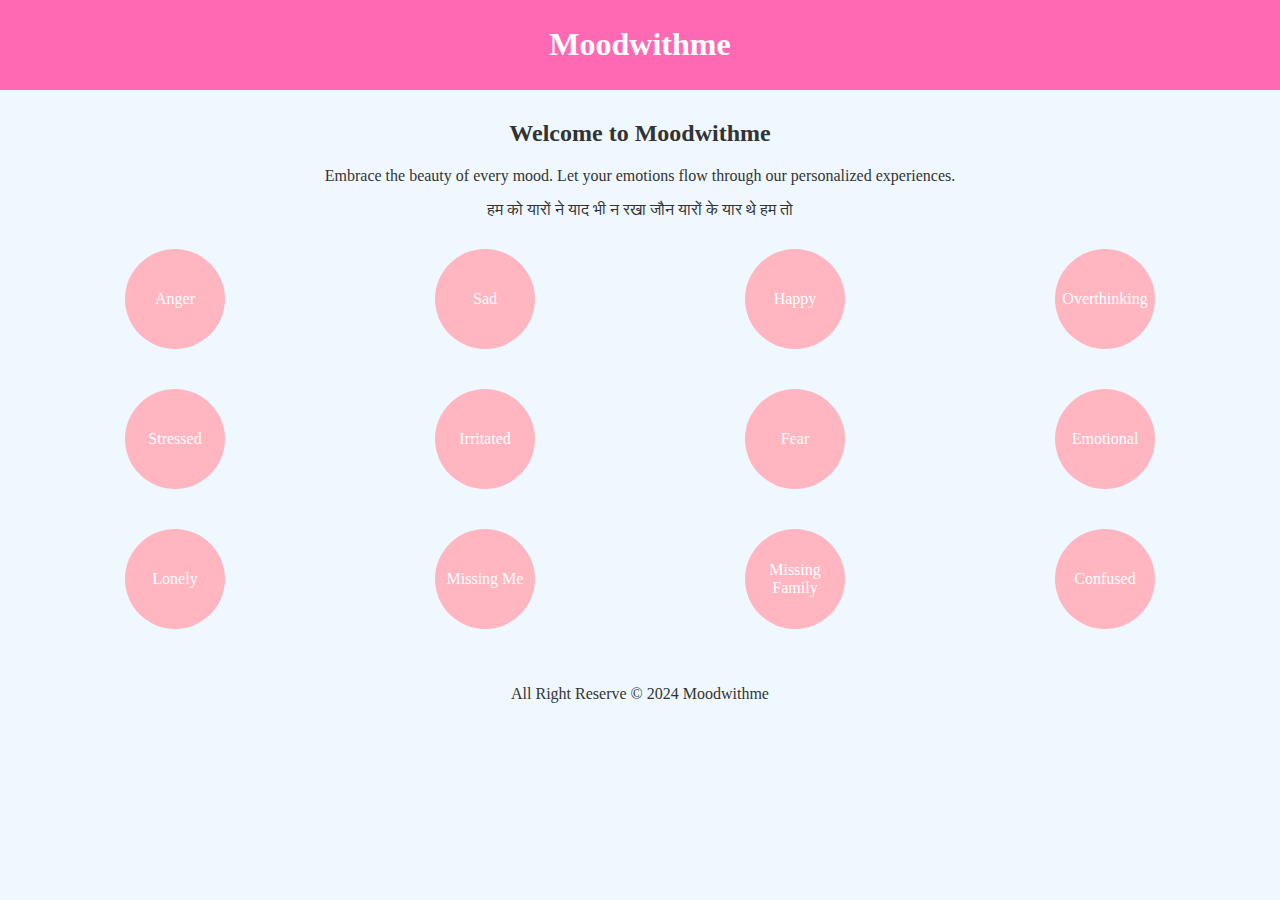
<file: index.html>
<!DOCTYPE html>
<html lang="en">
<head>
    <meta charset="UTF-8">
    <meta name="viewport" content="width=device-width, initial-scale=1.0">
    <title>Moodwithme</title>
    <link rel="stylesheet" href="style.css">
</head>
<body>
    <header>
        <h1>Moodwithme</h1>
    </header>
    <main>
        <section class="content">
            <h2>Welcome to Moodwithme</h2>
            <p>Embrace the beauty of every mood. Let your emotions flow through our personalized experiences.</p>
            <blockquote id="shayari-blockquote">
                <!-- Shayari will be inserted here by JavaScript -->
            </blockquote>
        </section>

        <div class="circles-container">
            <div class="circle" data-mood="anger">Anger</div>
            <div class="circle" data-mood="sad">Sad</div>
            <div class="circle" data-mood="happy">Happy</div>
            <div class="circle" data-mood="overthinking">Overthinking</div>
            <div class="circle" data-mood="stressed">Stressed</div>
            <div class="circle" data-mood="irritated">Irritated</div>
            <div class="circle" data-mood="fear">Fear</div>
            <div class="circle" data-mood="emotional">Emotional</div>
            <div class="circle" data-mood="lonely">Lonely</div>
            <div class="circle" data-mood="missing-me">Missing Me</div>
            <div class="circle" data-mood="missing-family">Missing Family</div>
            <div class="circle" data-mood="confused">Confused</div>
        </div>
    </main>

    <!-- Gift Box Modal -->
    <div id="giftBoxModal" class="modal">
        <div class="modal-content">
            <span class="close" onclick="closeGiftBox()">&times;</span>
            <h2>Surprise!</h2>
            <div class="gift-box" onclick="openGiftContent()"></div>
        </div>
    </div>

    <!-- Mood Content Modal -->
    <div id="moodContentModal" class="modal">
        <div class="modal-content">
            <span class="close" onclick="closeContent()">&times;</span>
            <div id="mood-content"></div>
        </div>
    </div>

    <footer>
        <p>All Right Reserve &copy; 2024 Moodwithme</p>
    </footer>

    <script src="script.js"></script>
</body>
</html>
</file>
<file: style.css>
body {
    font-family: 'Times New Roman', serif;
    background-color: #f0f8ff;
    color: #333;
    text-align: center;
    margin: 0;
    padding: 0;
  }
  
  header {
    background-color: #ff69b4;
    color: white;
    padding: 5px 0;
  }
  
  main {
    padding: 10px;
  }
  
  .circles-container {
    display: grid;
    grid-template-columns: repeat(4, 1fr);
    gap: 20px;
    justify-items: center;
    margin: 20px;
  }
  
  .circle {
    width: 100px;
    height: 100px;
    border-radius: 50%;
    display: flex;
    align-items: center;
    justify-content: center;
    background-color: #ffb6c1;
    color: white;
    margin: 10px;
    cursor: pointer;
    text-align: center;
    transition: background-color 0.3s, transform 0.3s;
  }
  
  .circle:hover {
    background-color: #ff69b4;
    transform: scale(1.1);
  }
  
  .modal {
    display: none;
    position: fixed;
    z-index: 1;
    left: 0;
    top: 0;
    width: 100%;
    height: 100%;
    overflow: auto;
    background-color: rgba(0,0,0,0.4);
  }
  
  .modal-content {
    background-color: #fff;
    margin: 15% auto;
    padding: 20px;
    border: 1px solid #888;
    width: 80%;
    border-radius: 10px;
    position: relative;
  }
  
  .close {
    color: #aaa;
    float: right;
    font-size: 28px;
    font-weight: bold;
    position: absolute;
    right: 20px;
    top: 20px;
  }
  
  .close:hover,
  .close:focus {
    color: black;
    text-decoration: none;
    cursor: pointer;
  }
  
  .gift-box {
    width: 100px;
    height: 100px;
    background: url('img/gift-box.png') no-repeat center center / cover;
    margin: 20px auto;
    cursor: pointer;
    transform-style: preserve-3d;
    animation: rotate 4s infinite linear;
  }
  
  @keyframes rotate {
    from { transform: rotateY(0deg); }
    to { transform: rotateY(360deg); }
  }
  
  .card {
    margin: 20px 0;
    padding: 20px;
    border-radius: 10px;
    box-shadow: 0 2px 8px rgba(0,0,0,0.1);
    background-color: #ffe4e1;
  }
  
  .card img {
    max-width: 100%;
    border-radius: 10px;
  }
</file>
